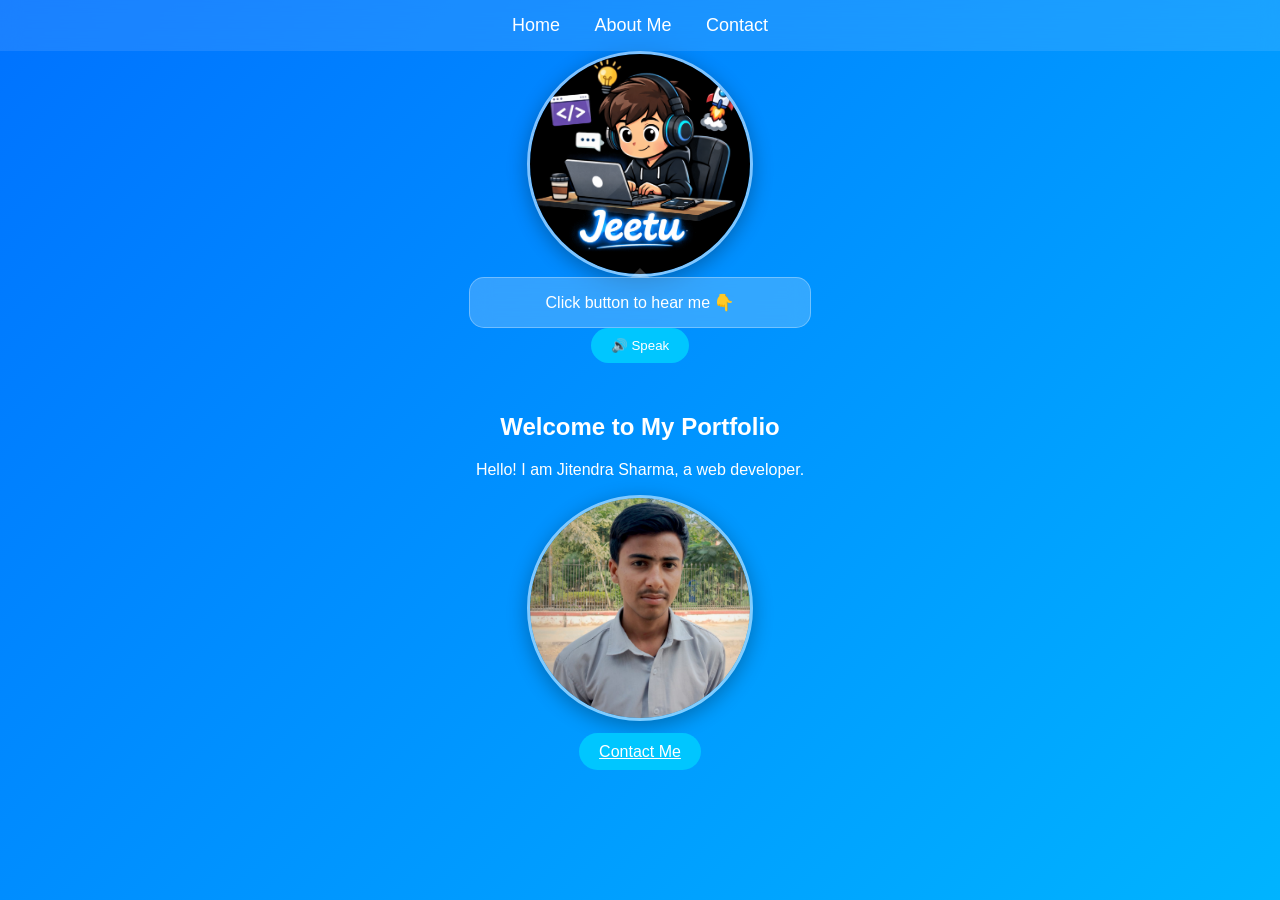
<file: index.html>
<!DOCTYPE html>
<html>
<head>
    <title>Home</title>
    <link rel="stylesheet" href="style.css">
    <meta name="viewport" content="width=device-width, initial-scale=1.0">
</head>
<body>

<nav>
    <a href="index.html">Home</a>
    <a href="about.html">About Me</a>
    <a href="contact.html">Contact</a>
</nav>

<div class="cartoon-box">

    <img src="cartoon.png" class="cartoon">

    <div class="speech">
        <p id="text">Click button to hear me 👇</p>
    </div>

    <button onclick="speakText()" class="btn">🔊 Speak</button>

</div>

<script>
function speakText() {
    const message = "Welcome to my portfolio. I am Jitendra Sharma, a web developer, my nick name is Jeetu.";

    const speech = new SpeechSynthesisUtterance(message);

    speech.rate = 1;     // speed
    speech.pitch = 1;    // voice tone

    document.getElementById("text").innerText = message;

    window.speechSynthesis.speak(speech);
}
</script>

<section class="container reveal">
    <h1 class="typing">Welcome to My Portfolio</h1>
    <p>Hello! I am Jitendra Sharma, a web developer.</p>

    <img src="jeetu.jpg" width="120" height="150">

    <br><br>
    <a href="contact.html" class="btn">Contact Me</a>
</section>

</body>
</html>
</file>
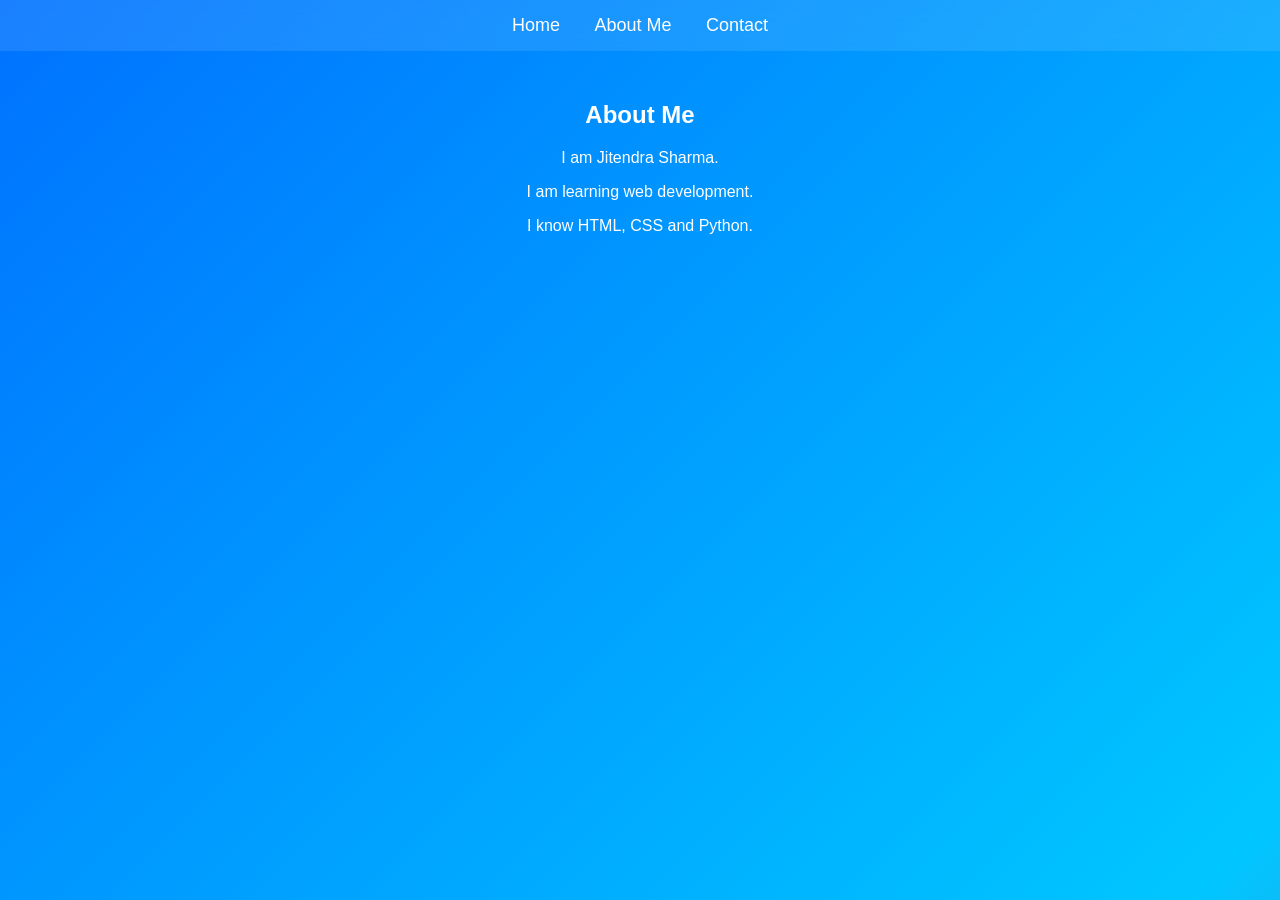
<file: about.html>
<!DOCTYPE html>
<html>
<head>
    <title>About Me</title>
    <link rel="stylesheet" href="style.css">
</head>
<body>

<nav>
    <a href="index.html">Home</a>
    <a href="about.html">About Me</a>
    <a href="contact.html">Contact</a>
</nav>

<section class="container reveal-left">
    <h1>About Me</h1>
    <p>I am Jitendra Sharma. </p>
    <p>I am learning web development.</p>
    <p>I know HTML, CSS and Python.</p>
</section>

</body>
</html>
</file>
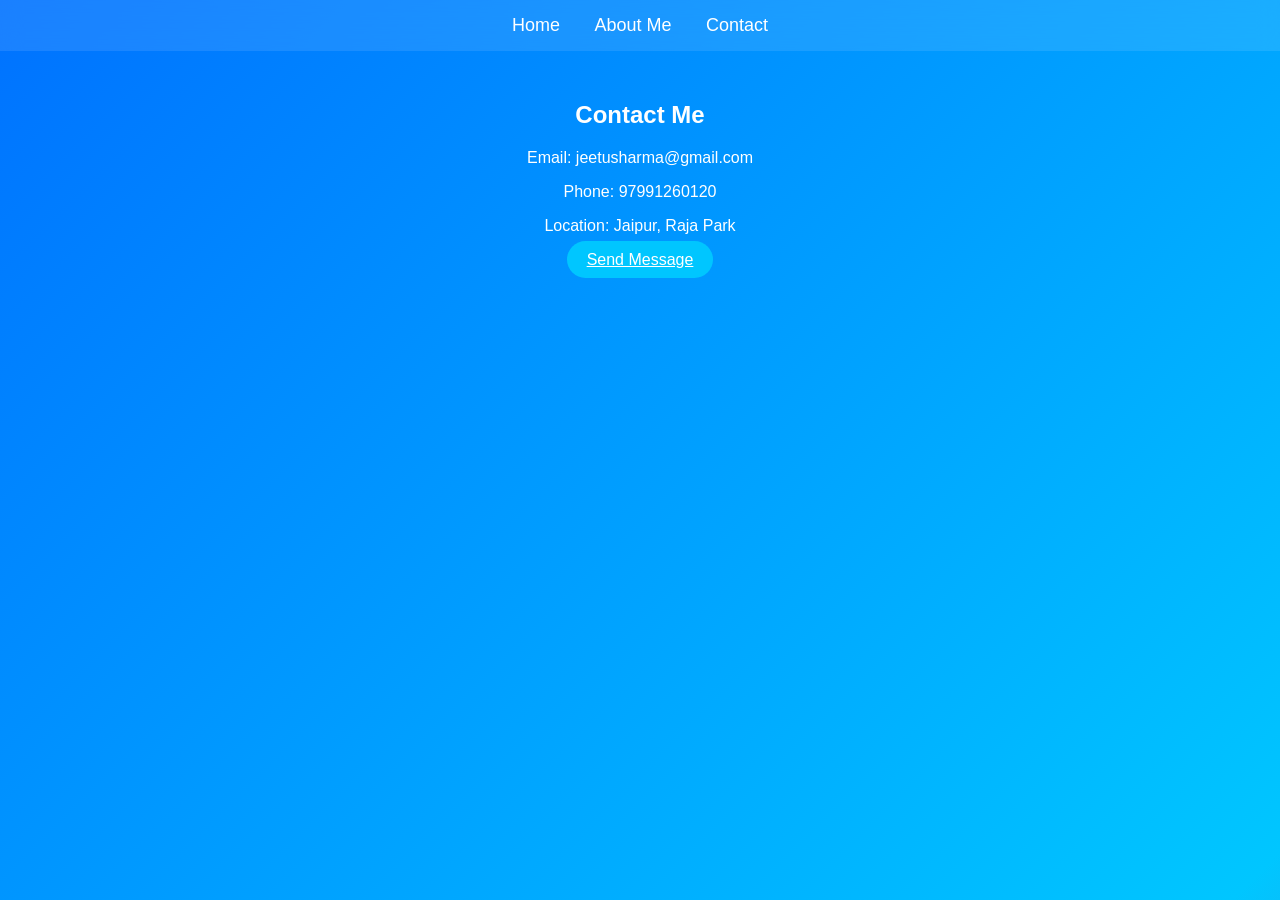
<file: contact.html>
<!DOCTYPE html>
<html>
<head>
    <title>Contact</title>
    <link rel="stylesheet" href="style.css">
</head>
<body>

<nav>
    <a href="index.html">Home</a>
    <a href="about.html">About Me</a>
    <a href="contact.html">Contact</a>
</nav>

<section class="container reveal-zoom">
    <h1>Contact Me</h1>
    <p>Email: jeetusharma@gmail.com</p>
    <p>Phone: 97991260120</p>
    <p>Location: Jaipur, Raja Park</p>

    <a href="#" class="btn">Send Message</a>
</section>

</body>
</html>
</file>
<file: style.css>
/* 🌈 Animated Background */
body {
    margin: 0;
    font-family: Arial;

    background: linear-gradient(-45deg, #ff6a00, #ee0979, #00c6ff, #0072ff);
    background-size: 400% 400%;
    animation: gradientMove 10s ease infinite;
    color: white;
}

@keyframes gradientMove {
    0% {background-position: 0% 50%;}
    50% {background-position: 100% 50%;}
    100% {background-position: 0% 50%;}
}

/* 💎 Navbar */
nav {
    text-align: center;
    padding: 15px;
    background: rgba(255,255,255,0.1);
    backdrop-filter: blur(10px);
}

nav a {
    color: white;
    margin: 15px;
    text-decoration: none;
    font-size: 18px;
}

.container {
    text-align: center;
    margin: 50px auto;
}

.cartoon-box {
    display: flex;
    flex-direction: column;
    align-items: center;   /* sab center */
    justify-content: center;
}

.speech {
    display: flex;
    justify-content: center;
    align-items: center;
    text-align: center;

    width: 100%;
    max-width: 300px;
}

.speech p {
    width: 100%;
    text-align: center;
    margin: 0;
}

/* Cartoon Image */
.cartoon {
    width: 220px;
}

/* Speech Bubble */
.speech {
    position: relative;
    background: rgba(255,255,255,0.2);
    backdrop-filter: blur(10px);

    padding: 15px 20px;
    border-radius: 15px;
    color: white;
    max-width: 300px;

    border: 1px solid rgba(255,255,255,0.3);
}

/* Bubble Tail */
.speech::after {
    content: "";
    position: absolute;
    bottom: 100%;
    left: 50%;
    transform: translateX(-50%);

    border-width: 10px;
    border-style: solid;
    border-color: transparent transparent rgba(255,255,255,0.2) transparent;
}

/* Typing Effect */
.typing-text {
    width: 0;
    overflow: hidden;
    white-space: nowrap;

    border-right: 2px solid white;

    animation: typing 3s steps(30, end) forwards,
               blink 1s infinite;
}

@keyframes typing {
    to { width: 100%; }
}

@keyframes blink {
    50% { border-color: transparent; }
}

.typing-text {
    animation: typing 3s steps(30, end) infinite alternate,
               blink 1s infinite;
}

.btn {
    padding: 10px 20px;
    border-radius: 20px;
    border: none;
    background: #00c6ff;
    color: white;
    cursor: pointer;
}

img {
    width: 220px;
    height: 220px;
    object-fit: cover;
    border-radius: 50%; /* circle image */
    border: 3px solid rgba(255,255,255,0.5);

    box-shadow: 0 5px 20px rgba(0,0,0,0.3);
}
</file>
